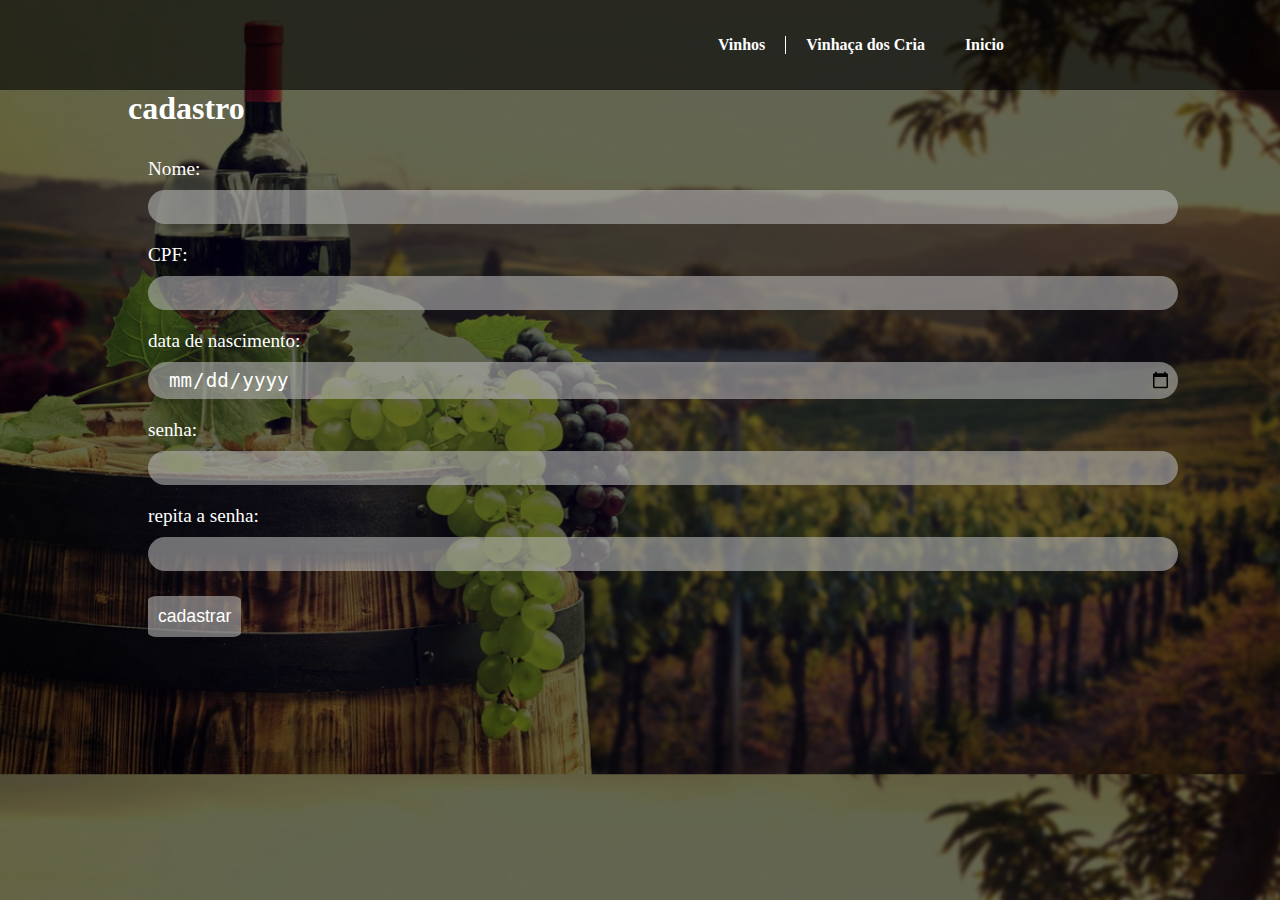
<file: login.html>
<!DOCTYPE html>
<html lang="en">
  <head>
    <meta charset="UTF-8" />
    <meta http-equiv="X-UA-Compatible" content="IE=edge" />
    <meta name="viewport" content="width=device-width, initial-scale=1.0" />
    <link rel="stylesheet" href="css/login.css">
    <title>Document</title>
  </head>
  <body>

    <navbar id="navbar">
        <div class="navbar-container">
            <i id= "iconeV" class="fa-solid fa-wine-bottle"></i>
            <ul class="navbar-itens">
                <li class="navbar-item">Vinhos</li>
                <li class="navbar-item">Vinhaça dos Cria</li>
                
                <li class="navbar-item"> <a href="index.html">Inicio</a> </li>
            </ul>
        </div>
    </navbar>

    <div class="caixa">
      <h1>cadastro</h1>

      <div class="msg"></div>
      <form method="POST" action="cadastrar_action.php" class="formulario">
        <div class="inpute">
          <label id="Ibnome">Nome:</label>
          <input
            id="nome"
            type="text"
            size="40"
            name="nome"
          /><!-- type="text" serve para escrever -->
        </div>

        <div class="inpute">
          <label for="cpf">CPF:</label>
          <input
            type="cpf"
            id="cpf"
            name="cpf"
            pattern="[0-9]{3}[0-9]{3}[0-9]{3}[0-9]{2}"
          />
        </div>

        <div class="inpute">
          <label for="nascimento">data de nascimento:</label>
          <input type="date" id="birthday" name="ano" />
        </div>

        <div class="inpute">
          <label for="pwd">senha:</label>
          <input type="password" id="senha" name="senha" />
        </div>

        <div class="inpute">
          <label for="pwd">repita a senha:</label>
          <input type="password" id="repita" name="repita" />
        </div>

        <div>
          <input type="submit" value="cadastrar" class="btn-cadastrar" />
        </div>
      </form>
    </div>
    <script src="javazinho.js"></script>
  </body>
</html>
</file>
<file: css/login.css>
:root {
    --default-green: #1db954;
    --light-green: #1ed760;
}

body{
    background: url("/IMG/vinhos_inicio_2.jpg") center center/cover;  
    background-color: rgba(0, 0, 0, 0.6);
    background-blend-mode: color;
    box-sizing: border-box;
    margin: 0;
    padding: 0;
  }

  navbar{
    display: flex;
    background-color: rgba(0, 0, 0, 0.6);
    color: white;
    justify-content: center;
    position: absolute ;
    top: 0;
    width: 100%;
}

#navbar .navbar-container{
    width: 60%;
    display: flex;
    align-items: center;
    justify-content: space-between;
    padding: 20px 0;
}



#navbar .navbar-container ul{
    display: flex;
    list-style: none;
    font-weight: bold;
}
#navbar .navbar-container ul li{
    padding: 0 20px;
}

#navbar .navbar-container ul li:hover{
    color: var(--default-green);
    cursor: pointer;
    transition: all 300ms ease;
}

#navbar .navbar-container ul li:nth-child(1){
    border-right: 1px solid white;
}

#navbar .navbar-container ul li a{
    text-decoration: none;
    color: white;
}
#navbar .navbar-container ul li a:hover{
    color: var(--default-green);
    cursor: pointer;
    transition: all 300ms ease;
}
  
  
  .caixa{
    width: 80%; 
    margin: auto;
  
  }
  .caixa h1{
    margin-top: 90px;
    color: white;
  }
  .caixa .formulario{
    padding-left:20px ;
  }
  
  .caixa .formulario .inpute{
    padding: 10px 0;
    width: 100%;  
  }
  .caixa .formulario .inpute input{
    padding: 6px;
    border: none;
    width: 100%;
    border-radius: 100px;
    margin-top: 10px;
    background-color: rgba(180, 180, 180,0.6);
    color: white;
    font-size: 1.2rem;
    padding-left: 20px;
    transition: all 200ms ease;
  }
  .caixa .formulario .inpute input:hover{
    transform: scale(1.01);
  }
  
  .caixa .formulario .inpute label{
    display: block;
    color: white;
    font-size: 1.2rem;
    
  }
  
  .caixa .formulario .sexo{
    width: 130px;
    height: 35px;
    border-radius: 100px;
    color: white;
    background-color: rgba(180, 180, 180,0.6);
    font-size: 1.2rem;
    transition: all 200ms ease;
  }
  .caixa .formulario .sexo:hover{
    transform: scale(1.02);
  
  }
  
  .caixa .formulario .sexo option{
    color: white;
    background-color: rgba(180, 180, 180,1);
  }
  
  
  .caixa .formulario .btn-cadastrar{
    padding: 10px;
    margin: 15px 0;
    border-radius: 10%;
    background-color: rgba(180, 180, 180,0.6);;
    color: white;
    font-size: 1.1rem;
    cursor: pointer;
    border: none;
    transition: all 300ms ease;
  }
  
  .caixa .formulario .btn-cadastrar:hover{
    background-color: black;
    color: white;
    transform: scale(1.1);
  }

  .error{
    background: rgba(255, 0, 0, 0.397);
    color: #fff;
    padding: 5px;
    margin: 5px;
    font-size: 1.5rem;
    border-radius: 4px;
}
</file>
